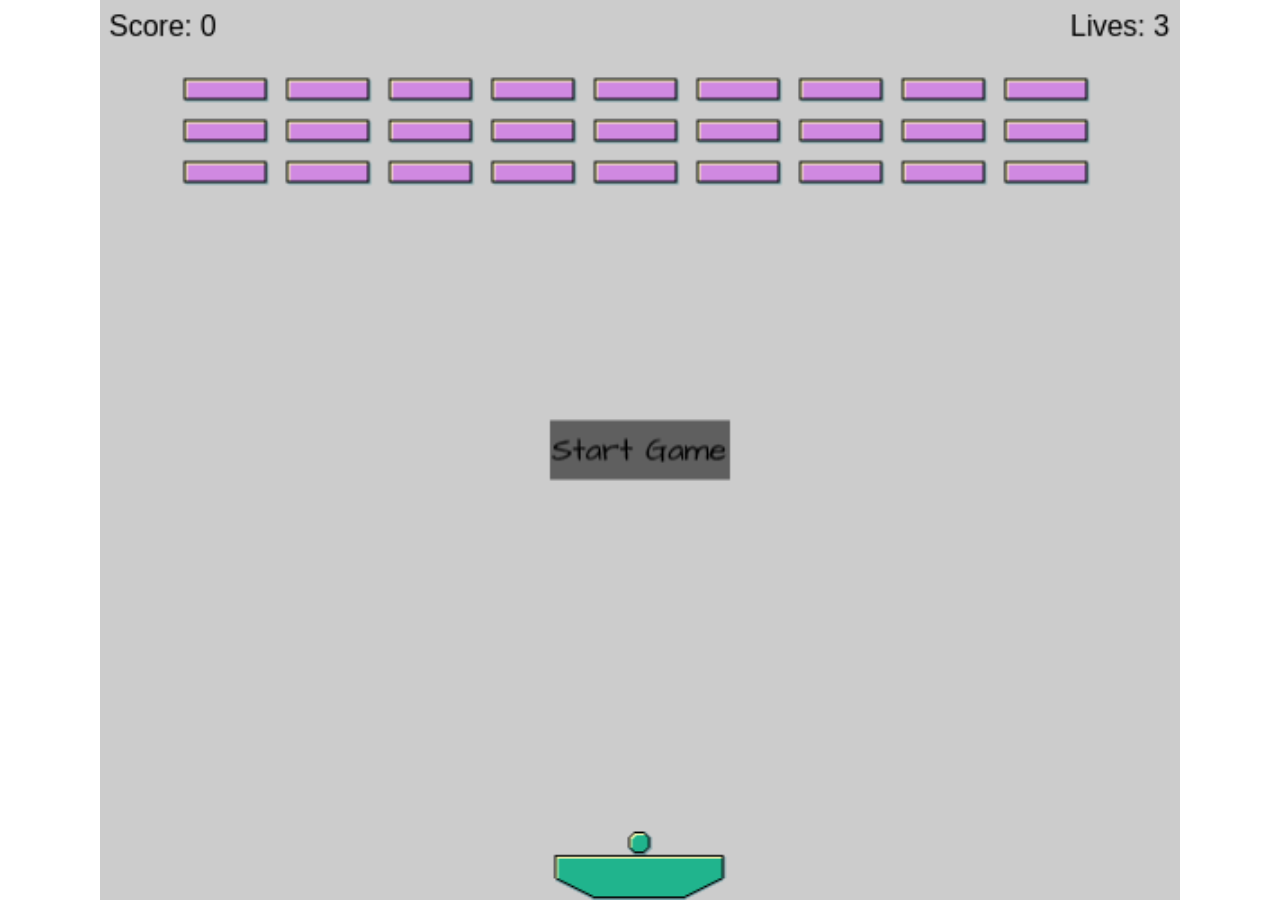
<file: Breakout/index.html>
<!DOCTYPE html>
<html>

<head>
    <meta charset="utf-8" />
    <title>BREAKOUT!</title>
    <script src="phaser/phaser.min.js"></script>
    <style>
        * {
            margin: 0;
            padding: 0;
        }

    </style>
</head>

<body>
    <script>
        var game = new Phaser.Game(600, 500, Phaser.AUTO, null, {
            preload: preload,
            create: create,
            update: update
        });

        var ball, ballVel = 150;
        var paddle;
        var bricks, newBrick, brickInfo;
        var score = 0, scoreText;
        var lives = 3, livesText, lifeLostText;
        var playing = false;
        var startButton;

        function preload() {
            game.scale.scaleMode = Phaser.ScaleManager.SHOW_ALL;
            game.scale.pageAlignHorizontally = true;
            game.scale.pageAlignVertically = true;
            game.stage.backgroundColor = '#ccc';

            game.load.image('ball', 'assets/ball.png');
            game.load.image('paddle', 'assets/paddle.png');
            game.load.image('brick', 'assets/brick.png');
            game.load.spritesheet('startButton', 'assets/startButton.png', 100, 33);
        }

        function create() {
            // initialize physics engine
            game.physics.startSystem(Phaser.Physics.ARCADE);
            // disable collision on bottom edge
            game.physics.arcade.checkCollision.down = false;
            
            startButton = game.add.button(game.world.centerX, game.world.centerY, 'startButton', startGame, this, 1, 0, 2);
            startButton.anchor.set(0.5);

            ball = game.add.sprite(game.world.centerX, game.world.height - 25, 'ball');
            ball.anchor.set(0.5, 1);
            // enable physics on ball
            game.physics.enable(ball, Phaser.Physics.ARCADE);
            // make ball collide with world bounds
            ball.body.collideWorldBounds = true;
            // make ball bounce off walls
            ball.body.bounce.set(1);
            // check if ball is within world bounds
            ball.checkWorldBounds = true;
            // lose life when ball is out of bounds
            ball.events.onOutOfBounds.add(loseLife, this);

            paddle = game.add.sprite(game.world.centerX, game.world.height, 'paddle');
            paddle.anchor.setTo(0.5, 1);
            // enable physics on paddle
            game.physics.enable(paddle, Phaser.Physics.ARCADE);
            // make paddle immovable
            paddle.body.immovable = true;

            // create bricks
            initBricks();

            // create score text
            scoreText = game.add.text(5, 5, 'Score: 0', {
                font: '16px Arial',
                fill: '#000'
            });

            // create lives text
            livesText = game.add.text(game.world.width - 5, 5, 'Lives: ' + lives, {
                font: '16px Arial',
                fill: '#000'
            });
            livesText.anchor.set(1, 0);
            // create life lost text
            lifeLostText = game.add.text(game.world.centerX, game.world.centerY, 'Life lost. Click to continue', {
                font: '20px Arial',
                fill: '#000'
            });
            lifeLostText.anchor.set(0.5);
            lifeLostText.visible = false;
        }

        function update() {
            // enable collision between paddle and ball
            game.physics.arcade.collide(ball, paddle, ballHitPaddle);
            // enable collision between ball and bricks
            game.physics.arcade.collide(ball, bricks, ballHitBrick);

            if (playing) {
                paddle.x = game.input.x || game.world.centerX;
            }
        }

        function initBricks() {
            brickInfo = {
                width: 47,
                height: 13,
                count: {
                    row: 9,
                    col: 3
                },
                offset: {
                    top: 50,
                    left: 70
                },
                padding: 10
            }

            bricks = game.add.group();
            for (c = 0; c < brickInfo.count.col; c++) {
                for (r = 0; r < brickInfo.count.row; r++) {
                    // create new brick and add to group
                    var brickX = (r * (brickInfo.width + brickInfo.padding)) + brickInfo.offset.left;
                    var brickY = (c * (brickInfo.height + brickInfo.padding)) + brickInfo.offset.top;
                    newBrick = game.add.sprite(brickX, brickY, 'brick');
                    game.physics.enable(newBrick, Phaser.Physics.ARCADE);
                    newBrick.body.immovable = true;
                    newBrick.anchor.set(0.5);
                    bricks.add(newBrick);
                }
            }
        }

        function ballHitBrick(ball, brick) {
            // tween for killing brick
            var killTween = game.add.tween(brick.scale);
            killTween.to({x:0,y:0}, 50, Phaser.Easing.Linear.None);
            killTween.onComplete.addOnce(function () {
                brick.kill();
            }, this);
            killTween.start();

            score += 10;
            scoreText.setText('Score: ' + score);
            
            ball.body.velocity.y += 20;

            if (score === brickInfo.count.row*brickInfo.count.col*10) {
                alert('YOU WIN!');
                location.reload();
            }
        }
        
        function ballHitPaddle(ball, paddle) {
            ball.body.velocity.x = -1 * 5 * (paddle.x - ball.x);
        }

        function loseLife() {
            lives--;
            if (lives) {
                livesText.setText('Lives: ' + lives);
                lifeLostText.visible = true;
                ball.reset(game.world.centerX, game.world.height - 25);
                paddle.reset(game.world.centerX, game.world.height);
                game.input.onDown.addOnce(function() {
                    lifeLostText.visible = false;
                    ball.body.velocity.set(200, 200);
                }, this);
            } else {
                alert('You ran out of lives. GAME OVER!');
                location.reload();
            }
        }
        
        function startGame() {
            startButton.destroy();
            ball.body.velocity.set(150, ballVel);
            playing = true;
        }

    </script>
</body>

</html>
</file>
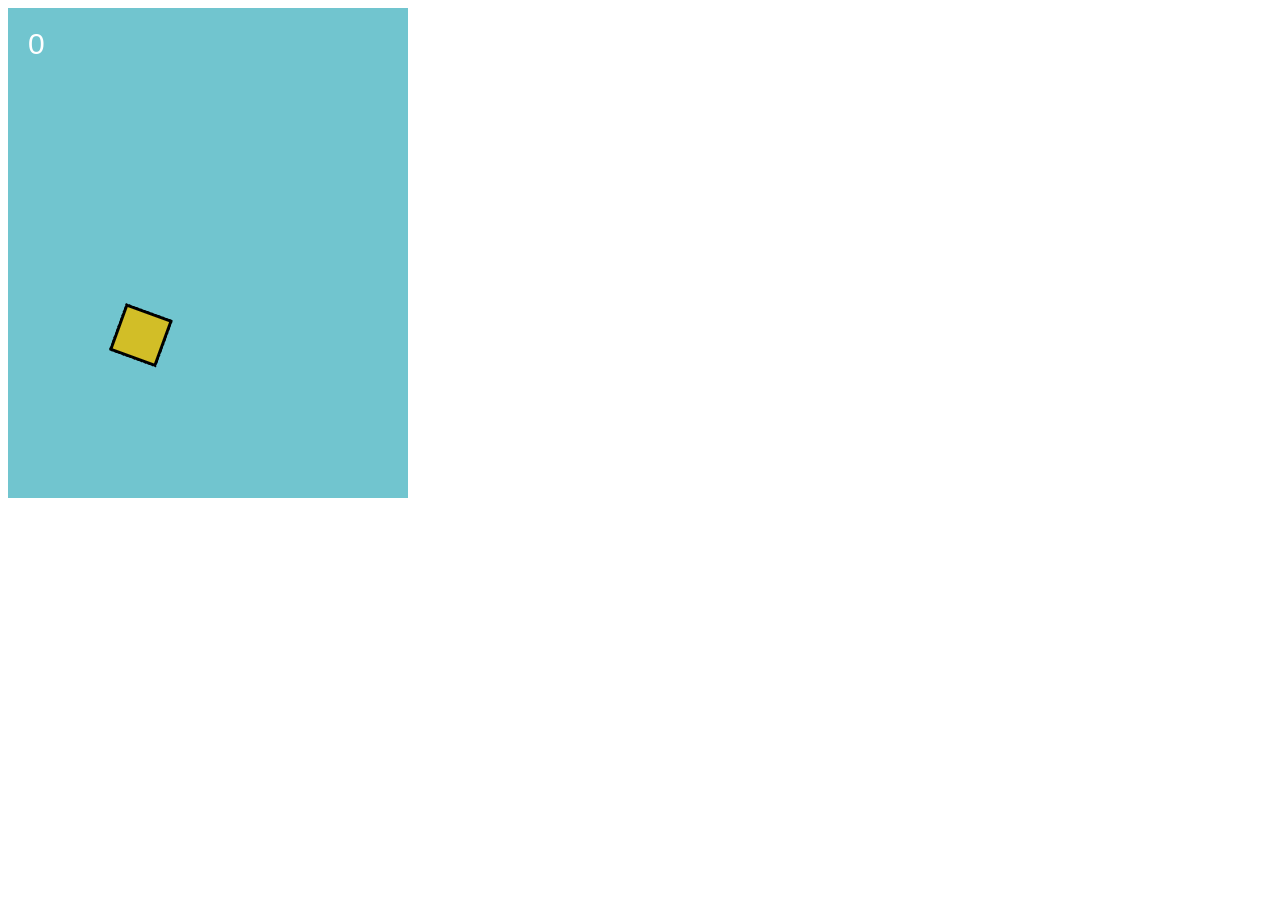
<file: FlappyBird/index.html>
<!DOCTYPE html>
<html>

<head>
    <meta charset="utf-8" />
    <title> Flappy Bird Clone </title>
    <script type="text/javascript" src="phaser.min.js"></script>
    <script type="text/javascript" src="main.js"></script>
</head>

<body>

</body>

</html>
</file>
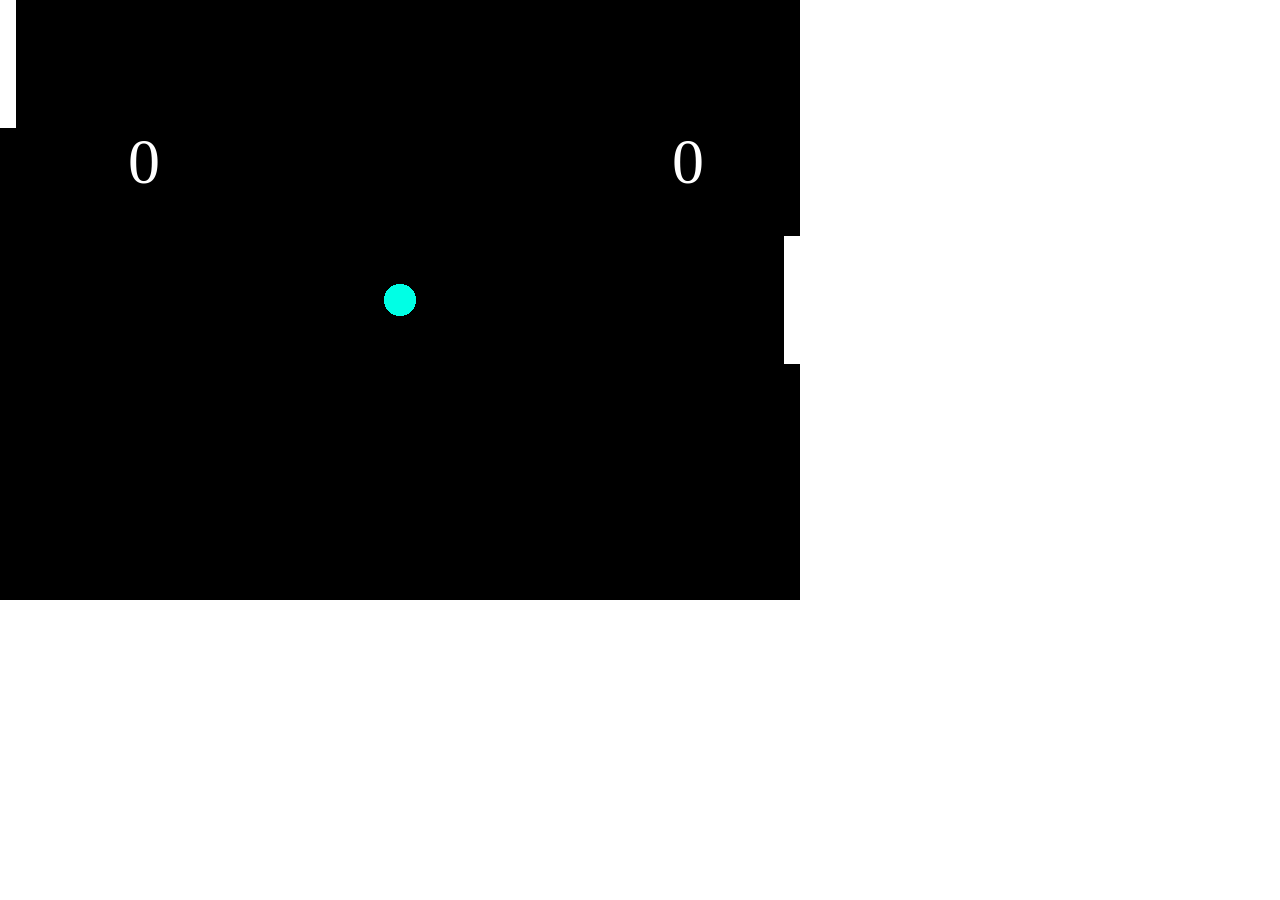
<file: Pong/index.html>
<html>

<head>
    <title> Pong </title>
    <script type="text/javascript" src="phaser.min.js"></script>
    <style type="text/css">
        body {
            margin: 0;
        }

    </style>
</head>

<body>

    <script type="text/javascript">
        var game = new Phaser.Game(800, 600, Phaser.AUTO, '', {
            preload: preload,
            create: create,
            update: update
        });

        var paddle1;
        var paddle2;

        var ball_launched;
        var ball_velocity;

        var score1_text;
        var score2_text;

        var score1;
        var score2;

        function preload() {

            game.load.image('paddle', 'assets/paddle.png');
            game.load.image('ball', 'assets/ball.png');
        }

        function create() {

            score1 = 0;
            score2 = 0;

            ball_launched = false;
            ball_velocity = 600;

            paddle1 = create_paddle(0, game.world.centerY);
            paddle2 = create_paddle(game.world.width - 8, game.world.centerY);

            ball = create_ball(game.world.centerX, game.world.centerY);

            game.input.onDown.add(launch_ball, this);

            score1_text = game.add.text(128, 128, '0', {
                font: "64px Lucida Sans",
                fill: "#ffffff",
                align: "center"
            })

            score2_text = game.add.text(game.world.width - 128, 128, '0', {
                font: "64px Lucida Sans",
                fill: "#ffffff",
                align: "center"
            })
        }

        function update() {

            score1_text.text = score1;
            score2_text.text = score2;

            control_paddle(paddle1, game.input.y);
            game.physics.arcade.collide(paddle1, ball);
            game.physics.arcade.collide(paddle2, ball);

            if (ball.body.blocked.left) {
                score2 += 1;
            } else if (ball.body.blocked.right) {
                score1 += 1;
            }

            paddle2.body.velocity.setTo(ball.body.velocity.y);
            paddle2.body.velocity.x = 0;
            paddle2.body.maxVelocity.y = 250;
        }

        function create_paddle(x, y) {

            var paddle = game.add.sprite(x, y, 'paddle');
            paddle.anchor.setTo(0.5, 0.5);
            game.physics.arcade.enable(paddle);
            paddle.body.collideWorldBounds = true;
            paddle.body.immovable = true;
            paddle.scale.setTo(0.5, 0.5);

            return paddle;
        }

        function control_paddle(paddle, y) {

            paddle.y = y;

            if (paddle.y < paddle.height / 2) {
                paddle.y = paddle.height / 2;
            } else if (paddle.y > game.world.height - paddle.height / 2) {
                paddle.y = game.world.height - paddle.height / 2
            }
        }

        function create_ball(x, y) {

            var ball = game.add.sprite(x, y, 'ball');
            ball.anchor.setTo(0.5, 0.5);
            game.physics.arcade.enable(ball);
            ball.body.collideWorldBounds = true;
            ball.body.bounce.setTo(1, 1);

            return ball;
        }

        function launch_ball() {

            if (ball_launched) {
                ball.x = game.world.centerX;
                ball.y = game.world.centerY;
                ball.body.velocity.setTo(0, 0);
                ball_launched = false;
            } else {
                ball.body.velocity.x = -ball_velocity;
                ball.body.velocity.y = ball_velocity;
                ball_launched = true;
            }
        }

    </script>
</body>

</html>
</file>
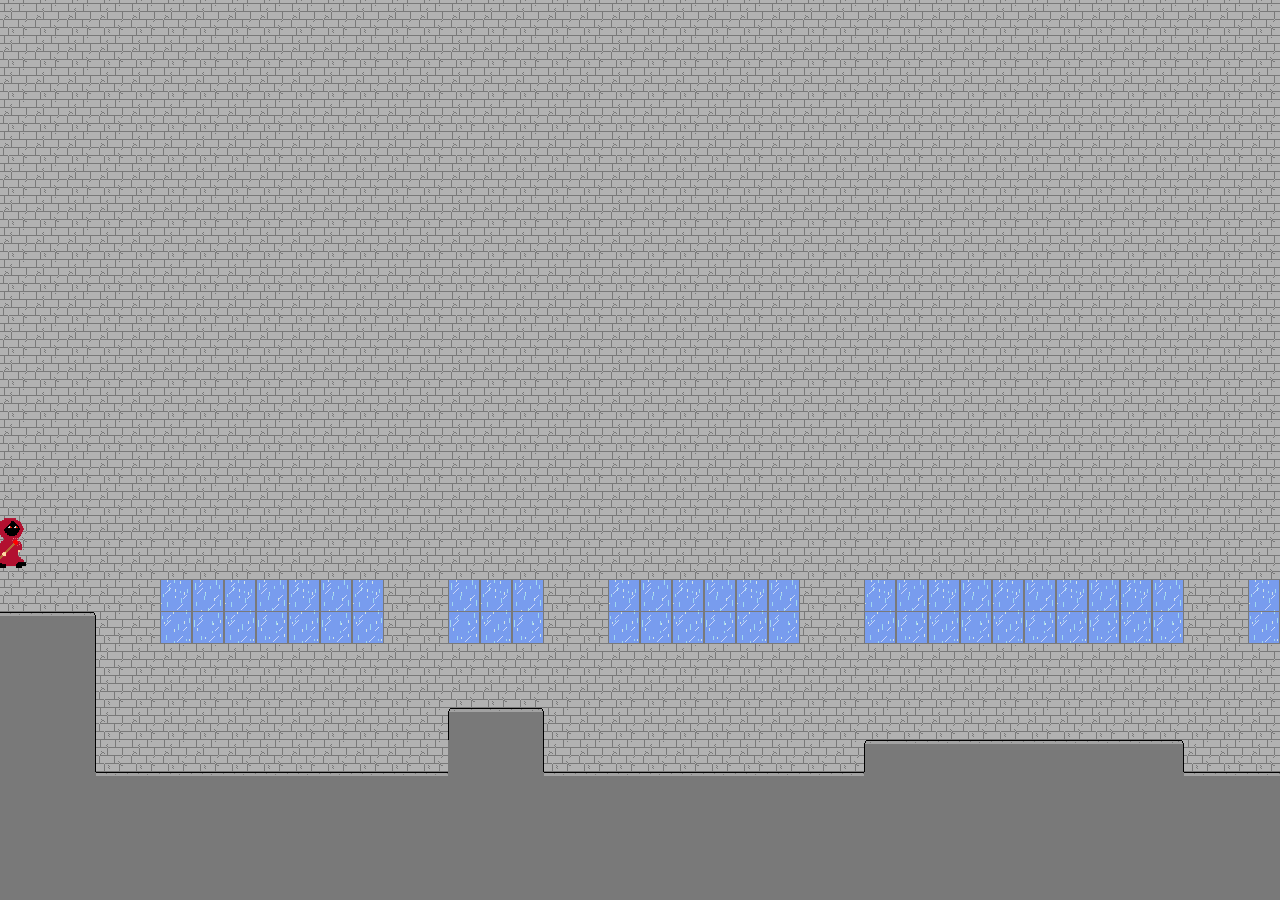
<file: Wizard Academy/index.html>
<!DOCTYPE html>
<html>
    <head>
        <meta charset='utf-8'/>
        <meta name='viewport' content='width=device-width, initial-scale=1, maximum-scale=1, minimum-scale=1, user-scalable=no'/>
        <title>~* Wizard Academy *~</title>
        <script type='text/javascript' src='js/phaser.js'></script>
        <style>
            body {
                padding: 0px;
                margin: 0px;
                background-color: black;
            }
        </style>
    </head>
    
    <body>
        <script src='js/states/GameState.js'></script>
        <script src='js/main.js'></script>
    </body>
</html>
</file>
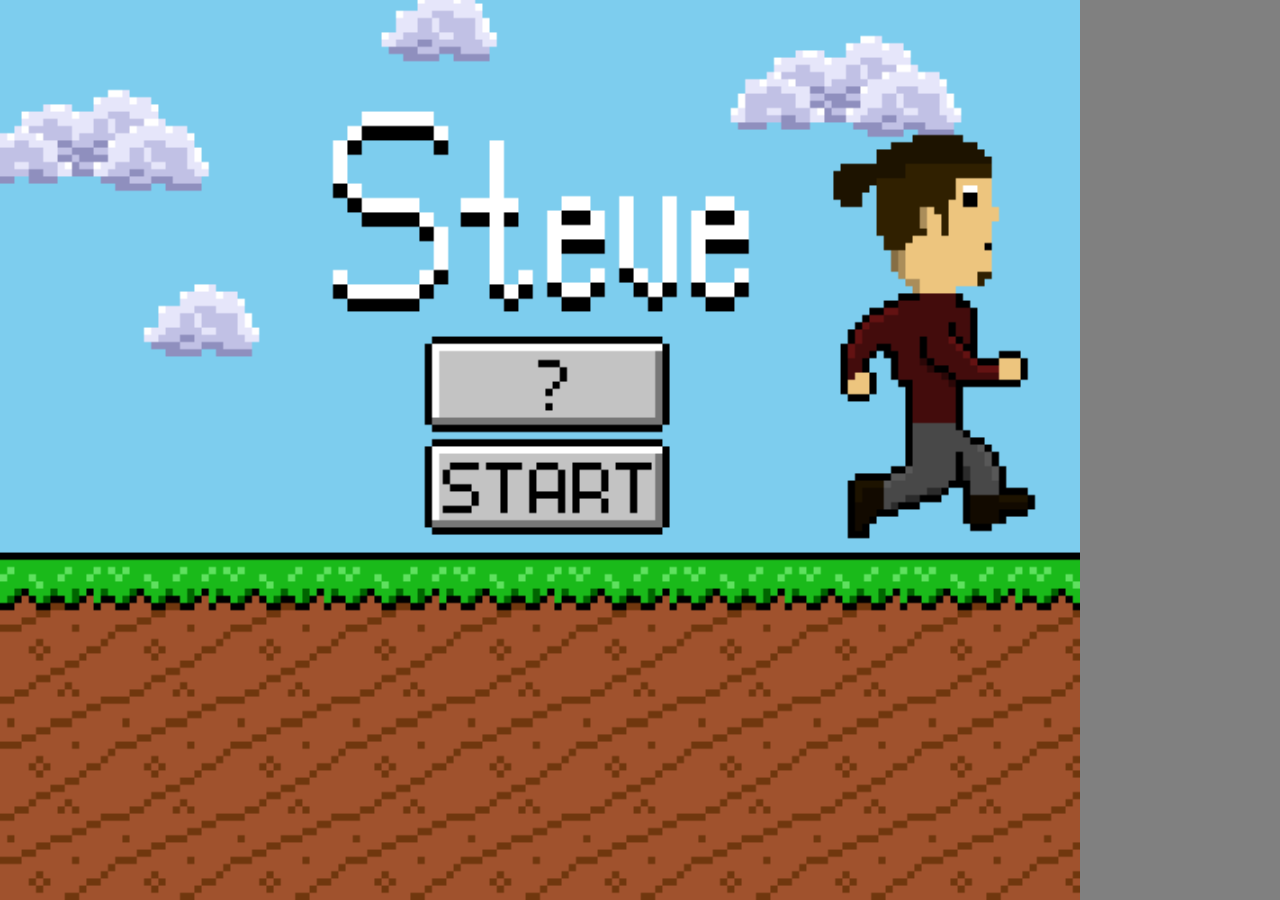
<file: DavidGilesDemo1/david_giles_demo1.html>
<!DOCTYPE html>
<html>

<head>
    <meta charset="utf-8" />
    <title>Steve</title>
    <script src="phaser/phaser.min.js"></script>
    <style>
        * {
            background-color: gray;
            margin: 0;
            padding: 0;
        }

    </style>
</head>

<body>
    <script src="menu.js"></script>
    <script src="game.js"></script>
    <script>
        var game = new Phaser.Game(600, 500, Phaser.AUTO);

        game.state.add('title', menuState0);
        game.state.add('help', menuState1);
        game.state.add('game', gameState);
        game.state.start('title');

    </script>
</body>

</html>
</file>
